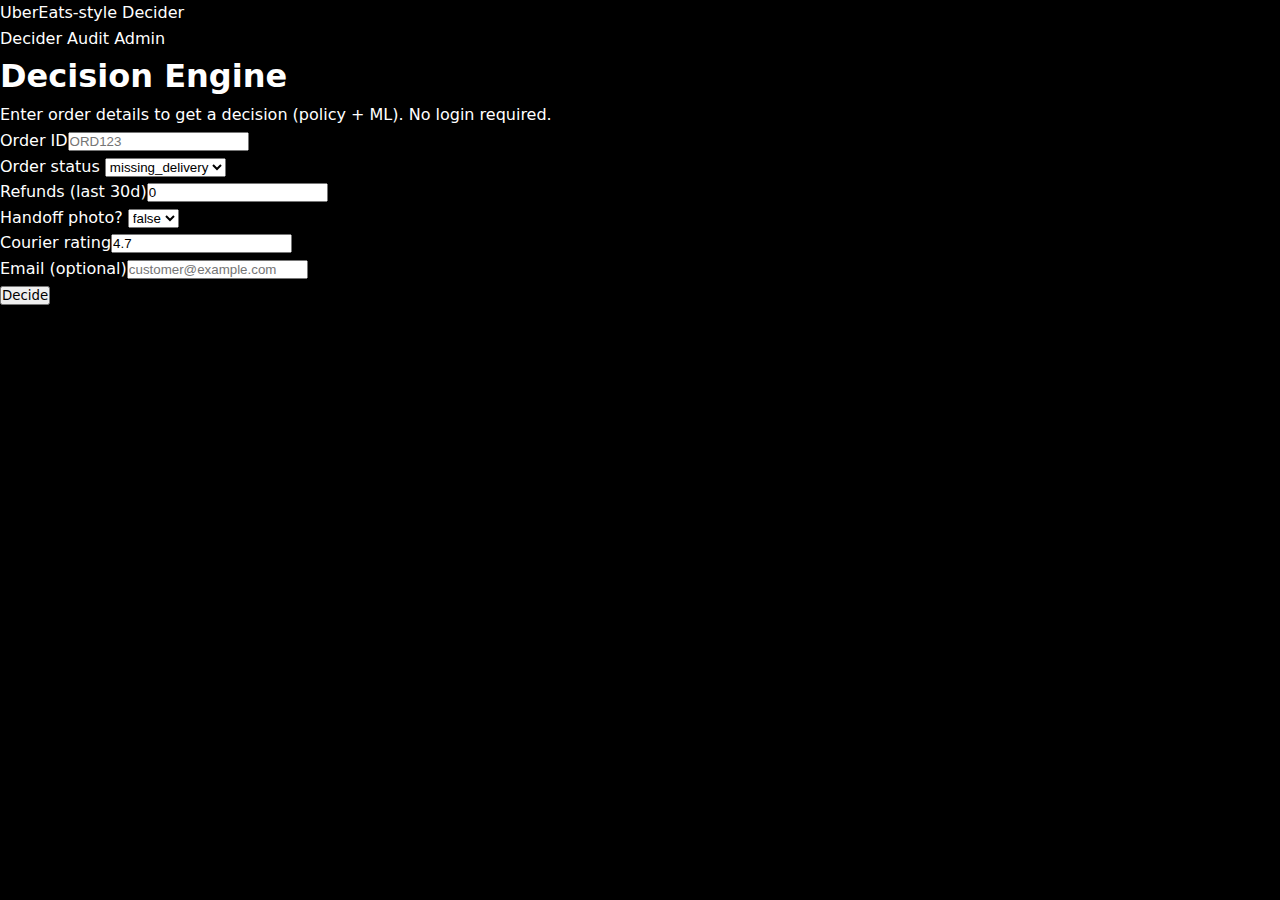
<file: templates/index.html>
<!doctype html>
<html lang="en">
<head>
  <meta charset="utf-8" />
  <meta name="viewport" content="width=device-width,initial-scale=1" />
  <title>Agentic Complaint AI – Decider</title>
  <link rel="stylesheet" href="/static/style.css" />
</head>
<body class="ue-body">
<header class="ue-topbar">
  <div class="ue-topbar-inner">
    <div class="ue-brand">
      <span class="ue-brand-uber">Uber</span><span class="ue-brand-eats">Eats</span><span class="ue-brand-sub">-style</span>
      <span class="ue-brand-suffix">Decider</span>
    </div>
    <nav class="ue-nav">
      <a href="/" class="ue-nav-link ue-nav-active">Decider</a>
      <a href="/audit" class="ue-nav-link">Audit</a>
      <a href="/admin" class="ue-nav-link">Admin</a>
    </nav>
  </div>
</header>

<main class="ue-container">
  <section class="ue-card">
    <h1 class="ue-title">Decision Engine</h1>
    <p class="ue-subtitle">Enter order details to get a decision (policy + ML). No login required.</p>
    <div class="ue-grid">
      <div class="ue-field"><label>Order ID</label><input id="order_id" placeholder="ORD123"></div>
      <div class="ue-field"><label>Order status</label>
        <select id="order_status">
          <option value="missing_delivery">missing_delivery</option>
          <option value="damaged_item">damaged_item</option>
          <option value="wrong_item">wrong_item</option>
          <option value="late_delivery">late_delivery</option>
        </select>
      </div>
      <div class="ue-field"><label>Refunds (last 30d)</label><input id="refund_history_30d" type="number" value="0" min="0"></div>
      <div class="ue-field"><label>Handoff photo?</label>
        <select id="handoff_photo"><option value="false">false</option><option value="true">true</option></select>
      </div>
      <div class="ue-field"><label>Courier rating</label><input id="courier_rating" type="number" step="0.1" value="4.7"></div>
      <div class="ue-field"><label>Email (optional)</label><input id="email" type="email" placeholder="customer@example.com"></div>
    </div>
    <div><button class="ue-btn ue-btn-primary" id="go">Decide</button></div>
    <div id="err" style="display:none;color:#ffb3b3;margin-top:10px;"></div>
    <div id="card" class="ue-card" style="margin-top:14px; display:none;">
      <div style="display:flex; justify-content:space-between; gap:16px; flex-wrap:wrap;">
        <div><div class="ue-muted" style="font-size:12px;">DECISION</div><div id="c_dec" style="font-size:24px; font-weight:800;"></div></div>
        <div><div class="ue-muted" style="font-size:12px;">SOURCE</div><div id="c_src" style="font-size:18px; font-weight:600;"></div></div>
        <div><div class="ue-muted" style="font-size:12px;">CONFIDENCE</div><div id="c_conf" class="mono" style="font-size:18px;"></div></div>
      </div>
      <div style="margin-top:10px;"><span class="ue-btn ue-btn-ghost">Reason</span> <span id="c_reason"></span></div>
      <details style="margin-top:10px;"><summary class="ue-btn ue-btn-ghost">Payload</summary><pre id="c_payload" class="ue-pre"></pre></details>
    </div>
  </section>
</main>

<script>
const $ = (id)=>document.getElementById(id);
const show = (el, on)=> el.style.display = on ? "" : "none";
function showError(msg){$("err").textContent=msg; $("err").style.display="";}
function hideError(){ $("err").style.display="none"; $("err").textContent=""; }
$("go").onclick = async () => {
  hideError();
  const payload = {
    order_id: $("order_id").value.trim(),
    order_status: $("order_status").value.trim(),
    refund_history_30d: Number($("refund_history_30d").value),
    handoff_photo: $("handoff_photo").value === "true",
    courier_rating: Number($("courier_rating").value),
  };
  const email = $("email").value.trim(); if (email) payload.email = email;
  try {
    const r = await fetch("/api/decide", { method: "POST", headers: {"Content-Type":"application/json"}, body: JSON.stringify(payload) });
    if (!r.ok) { const text = await r.text(); showError(`API error ${r.status}: ${text}`); show($("card"), false); return; }
    const j = await r.json();
    $("c_dec").textContent = (j.decision || "—").toLowerCase();
    $("c_src").textContent = j.source || "—";
    $("c_conf").textContent = j.confidence != null ? Number(j.confidence).toFixed(2) : "—";
    $("c_reason").textContent = j.reason || "—";
    $("c_payload").textContent = JSON.stringify({input: payload, output: j}, null, 2);
    show($("card"), true);
  } catch (e) {
    showError("Network/JS error: " + (e?.message || e));
    show($("card"), false);
  }
};
</script>
</body>
</html>
</file>
<file: static/style.css>
/* Uber Eats Complaint AI - Complete Styles */
:root {
    --bg: #000; --bg-secondary: #111; --bg-card: #1a1a1a; --bg-elevated: #222;
    --accent: #22c55e; --accent-hover: #16a34a; --accent-soft: rgba(34,197,94,0.1);
    --text: #fff; --text-secondary: #9ca3af; --text-muted: #6b7280;
    --border: rgba(255,255,255,0.1); --danger: #ef4444; --warning: #f59e0b;
    --radius: 12px; --radius-lg: 16px; --radius-full: 9999px;
    --shadow: 0 4px 20px rgba(0,0,0,0.3); --font: 'Plus Jakarta Sans', system-ui, sans-serif;
}
*, *::before, *::after { box-sizing: border-box; margin: 0; padding: 0; }
html { scroll-behavior: smooth; }
body { font-family: var(--font); background: var(--bg); color: var(--text); line-height: 1.6; }
a { color: inherit; text-decoration: none; }
img { max-width: 100%; display: block; }
button { font-family: inherit; cursor: pointer; }
.container { max-width: 1200px; margin: 0 auto; padding: 0 24px; }
.section { padding: 80px 0; }
.section-title { font-size: 32px; font-weight: 800; margin-bottom: 32px; }

/* Navbar */
.navbar { position: sticky; top: 0; z-index: 100; background: rgba(0,0,0,0.95); backdrop-filter: blur(20px); border-bottom: 1px solid var(--border); }
.navbar-inner { max-width: 1400px; margin: 0 auto; padding: 0 24px; height: 72px; display: flex; align-items: center; justify-content: space-between; }
.logo { font-size: 26px; font-weight: 800; letter-spacing: -0.5px; }
.logo-uber { color: var(--text); }
.logo-eats { color: var(--accent); }
.nav-links { display: flex; gap: 8px; margin-left: 40px; }
.nav-link { padding: 10px 18px; border-radius: var(--radius-full); font-size: 14px; font-weight: 500; color: var(--text-secondary); transition: all 0.2s; }
.nav-link:hover, .nav-link.active { color: var(--text); background: var(--bg-secondary); }
.navbar-right { display: flex; align-items: center; gap: 16px; }
.btn-signin { padding: 10px 20px; background: var(--text); color: var(--bg); font-size: 14px; font-weight: 600; border-radius: var(--radius-full); transition: all 0.2s; }
.btn-signin:hover { background: var(--text-secondary); }

/* Hero */
.hero { padding: 80px 24px; background: linear-gradient(135deg, #000 0%, #0a1628 100%); }
.hero-content { max-width: 1200px; margin: 0 auto; display: grid; grid-template-columns: 1fr 1fr; gap: 60px; align-items: center; }
.hero-text h1 { font-size: 64px; font-weight: 800; line-height: 1.1; letter-spacing: -2px; margin-bottom: 24px; }
.hero-text p { font-size: 18px; color: var(--text-secondary); margin-bottom: 32px; max-width: 480px; }
.hero-buttons { display: flex; gap: 16px; }
.hero-image img { border-radius: var(--radius-lg); box-shadow: var(--shadow); }

/* Buttons */
.btn-primary { display: inline-flex; align-items: center; gap: 8px; padding: 14px 24px; background: var(--accent); color: #000; font-size: 15px; font-weight: 600; border: none; border-radius: var(--radius); transition: all 0.2s; }
.btn-primary:hover { background: var(--accent-hover); transform: translateY(-1px); }
.btn-secondary { display: inline-flex; align-items: center; gap: 8px; padding: 14px 24px; background: var(--bg-secondary); color: var(--text); font-size: 15px; font-weight: 600; border: 1px solid var(--border); border-radius: var(--radius); transition: all 0.2s; }
.btn-secondary:hover { background: var(--bg-elevated); border-color: var(--text-muted); }
.btn-lg { padding: 16px 32px; font-size: 16px; }
.btn-sm { padding: 8px 16px; font-size: 13px; }
.btn-outline { background: transparent; border: 1px solid var(--border); color: var(--text); }

/* Categories */
.categories-section { background: var(--bg-secondary); }
.categories-grid { display: grid; grid-template-columns: repeat(6, 1fr); gap: 16px; }
.category-card { display: flex; flex-direction: column; align-items: center; gap: 12px; padding: 20px; background: var(--bg-card); border-radius: var(--radius-lg); cursor: pointer; transition: all 0.2s; }
.category-card:hover { background: var(--bg-elevated); transform: translateY(-4px); }
.category-img { width: 80px; height: 80px; border-radius: var(--radius); overflow: hidden; }
.category-img img { width: 100%; height: 100%; object-fit: cover; }
.category-card span { font-size: 14px; font-weight: 600; }

/* Orders */
.orders-grid { display: grid; grid-template-columns: repeat(auto-fill, minmax(320px, 1fr)); gap: 24px; }
.order-card { background: var(--bg-card); border-radius: var(--radius-lg); overflow: hidden; transition: all 0.2s; }
.order-card:hover { transform: translateY(-4px); box-shadow: var(--shadow); }
.order-img { height: 160px; overflow: hidden; }
.order-img img { width: 100%; height: 100%; object-fit: cover; transition: transform 0.3s; }
.order-card:hover .order-img img { transform: scale(1.05); }
.order-details { padding: 20px; }
.order-restaurant { font-size: 18px; font-weight: 700; margin-bottom: 4px; }
.order-item { font-size: 14px; color: var(--text-secondary); margin-bottom: 12px; }
.order-meta { display: flex; align-items: center; gap: 12px; margin-bottom: 16px; }
.order-badge { padding: 4px 12px; background: var(--accent-soft); color: var(--accent); font-size: 12px; font-weight: 600; border-radius: var(--radius-full); }
.order-time { font-size: 12px; color: var(--text-muted); }
.order-actions { display: flex; gap: 8px; }
.order-actions button { flex: 1; }

/* Help Section */
.help-content { display: grid; grid-template-columns: 1fr 1fr; gap: 60px; align-items: center; }
.help-badge { display: inline-block; padding: 6px 14px; background: var(--accent-soft); color: var(--accent); font-size: 12px; font-weight: 600; text-transform: uppercase; letter-spacing: 0.5px; border-radius: var(--radius-full); margin-bottom: 16px; }
.help-text h2 { font-size: 40px; font-weight: 800; line-height: 1.2; margin-bottom: 16px; }
.help-text p { font-size: 16px; color: var(--text-secondary); margin-bottom: 24px; }
.features-list { display: flex; flex-direction: column; gap: 12px; margin-bottom: 32px; }
.feature-item { display: flex; align-items: center; gap: 12px; font-size: 15px; font-weight: 500; }
.help-image img { border-radius: var(--radius-lg); }

/* Issues */
.issues-section { background: var(--bg-secondary); }
.issues-grid { display: grid; grid-template-columns: repeat(4, 1fr); gap: 20px; }
.issue-card { padding: 28px; background: var(--bg-card); border-radius: var(--radius-lg); cursor: pointer; transition: all 0.2s; }
.issue-card:hover { background: var(--bg-elevated); transform: translateY(-4px); }
.issue-icon { width: 56px; height: 56px; display: flex; align-items: center; justify-content: center; border-radius: var(--radius); margin-bottom: 16px; }
.issue-card h3 { font-size: 18px; font-weight: 700; margin-bottom: 8px; }
.issue-card p { font-size: 14px; color: var(--text-secondary); }

/* Footer */
.footer { padding: 60px 24px 30px; background: var(--bg-secondary); border-top: 1px solid var(--border); }
.footer-grid { display: grid; grid-template-columns: 2fr 1fr 1fr; gap: 60px; margin-bottom: 40px; }
.footer-logo { font-size: 24px; font-weight: 800; margin-bottom: 12px; }
.footer-col p { font-size: 14px; color: var(--text-secondary); }
.footer-col h4 { font-size: 14px; font-weight: 600; margin-bottom: 16px; }
.footer-col ul { list-style: none; }
.footer-col li { margin-bottom: 10px; }
.footer-col a { font-size: 14px; color: var(--text-secondary); transition: color 0.2s; }
.footer-col a:hover { color: var(--text); }
.footer-bottom { padding-top: 24px; border-top: 1px solid var(--border); text-align: center; }
.footer-bottom p { font-size: 13px; color: var(--text-muted); }

/* Modal */
.modal-overlay { position: fixed; inset: 0; background: rgba(0,0,0,0.85); backdrop-filter: blur(8px); display: flex; align-items: center; justify-content: center; padding: 20px; z-index: 1000; opacity: 0; visibility: hidden; transition: all 0.3s; }
.modal-overlay.active { opacity: 1; visibility: visible; }
.modal { width: 100%; max-width: 640px; max-height: 90vh; background: var(--bg-card); border-radius: var(--radius-lg); overflow: hidden; transform: scale(0.95) translateY(20px); transition: all 0.3s; }
.modal-overlay.active .modal { transform: scale(1) translateY(0); }
.modal-header { display: flex; align-items: center; justify-content: space-between; padding: 20px 24px; background: linear-gradient(135deg, var(--accent) 0%, var(--accent-hover) 100%); }
.modal-title { display: flex; align-items: center; gap: 10px; font-size: 18px; font-weight: 700; color: #000; }
.modal-close { width: 32px; height: 32px; display: flex; align-items: center; justify-content: center; background: rgba(0,0,0,0.2); border: none; border-radius: var(--radius-full); color: #000; font-size: 24px; transition: all 0.2s; }
.modal-close:hover { background: rgba(0,0,0,0.3); }
.modal-body { padding: 24px; max-height: calc(90vh - 80px); overflow-y: auto; }

/* Form */
.complaint-form { display: flex; flex-direction: column; gap: 24px; }
.form-section h3 { font-size: 16px; font-weight: 600; margin-bottom: 16px; padding-bottom: 8px; border-bottom: 1px solid var(--border); }
.form-row { display: grid; grid-template-columns: 1fr 1fr; gap: 16px; }
.form-group { display: flex; flex-direction: column; gap: 8px; }
.form-group label { font-size: 13px; font-weight: 500; color: var(--text-secondary); }
.form-group .req { color: var(--danger); }
.form-group input, .form-group select, .form-group textarea { padding: 12px 16px; background: var(--bg-secondary); border: 1px solid var(--border); border-radius: var(--radius); color: var(--text); font-size: 14px; font-family: inherit; transition: all 0.2s; }
.form-group input:focus, .form-group select:focus, .form-group textarea:focus { outline: none; border-color: var(--accent); box-shadow: 0 0 0 3px var(--accent-soft); }
.form-group textarea { resize: vertical; min-height: 100px; }
.file-input { padding: 12px; border-style: dashed; }
.form-actions { display: flex; justify-content: flex-end; gap: 12px; padding-top: 16px; border-top: 1px solid var(--border); }

/* Result */
.result-view .detail-row { display: flex; justify-content: space-between; align-items: center; padding: 12px 0; border-bottom: 1px solid var(--border); font-size: 14px; }
.result-view .detail-row:last-child { border-bottom: none; }
.result-view .detail-row span:first-child { color: var(--text-muted); }

/* FAB */
.fab { position: fixed; bottom: 24px; right: 24px; width: 60px; height: 60px; display: flex; align-items: center; justify-content: center; background: var(--accent); color: #000; border: none; border-radius: 50%; box-shadow: 0 8px 24px rgba(34,197,94,0.4); transition: all 0.2s; z-index: 50; }
.fab:hover { transform: scale(1.1); box-shadow: 0 12px 32px rgba(34,197,94,0.5); }

/* Spinner */
.spinner { width: 18px; height: 18px; border: 2px solid transparent; border-top-color: currentColor; border-radius: 50%; animation: spin 0.8s linear infinite; }
@keyframes spin { to { transform: rotate(360deg); } }

/* Responsive */
@media (max-width: 1024px) {
    .hero-content, .help-content { grid-template-columns: 1fr; text-align: center; }
    .hero-text h1 { font-size: 48px; }
    .hero-text p, .help-text p { margin-left: auto; margin-right: auto; }
    .hero-buttons { justify-content: center; }
    .hero-image, .help-image { display: none; }
    .categories-grid { grid-template-columns: repeat(3, 1fr); }
    .issues-grid { grid-template-columns: repeat(2, 1fr); }
    .footer-grid { grid-template-columns: 1fr 1fr; }
}
@media (max-width: 768px) {
    .nav-links { display: none; }
    .hero { padding: 60px 16px; }
    .hero-text h1 { font-size: 36px; }
    .hero-buttons { flex-direction: column; }
    .categories-grid { grid-template-columns: repeat(2, 1fr); }
    .orders-grid { grid-template-columns: 1fr; }
    .issues-grid { grid-template-columns: 1fr; }
    .footer-grid { grid-template-columns: 1fr; gap: 24px; }
    .form-row { grid-template-columns: 1fr; }
}
</file>
